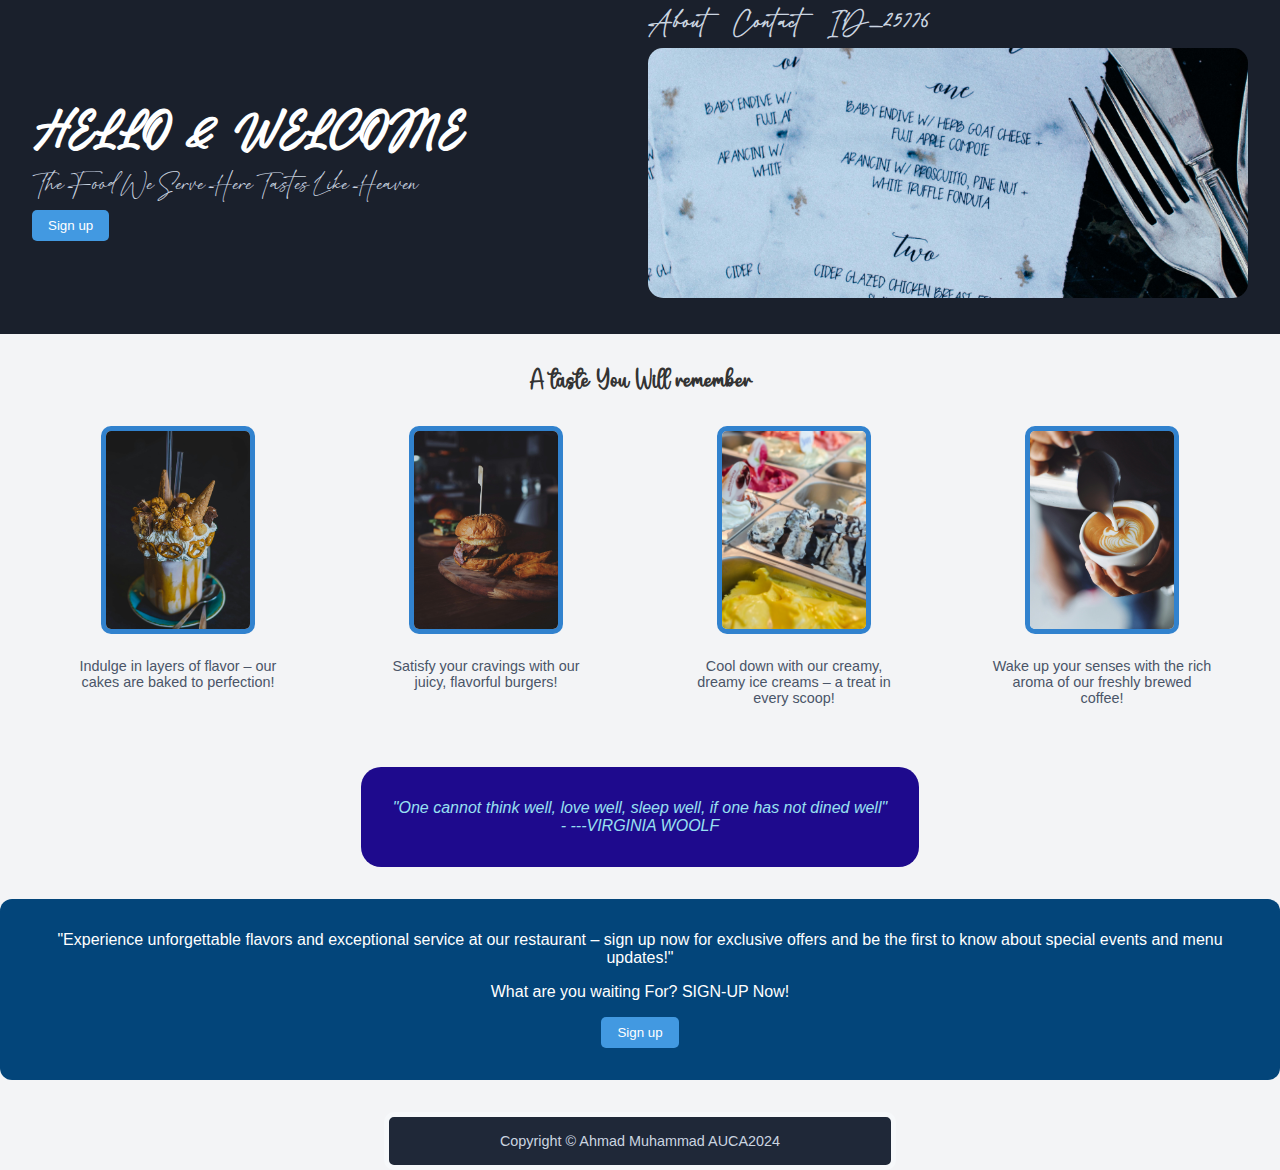
<file: index.html>
<!DOCTYPE html>
<html lang="en">
<head>
    <meta charset="UTF-8">
    <meta name="viewport" content="width=device-width, initial-scale=1.0">
    <title>Web Design Assignment</title>
    <link rel="stylesheet" href="Style.css">
</head>
<body>

    
    <header class="header">
        <div class="header-content">
            <h1>HELLO & WELCOME</h1>
            <p>The Food We Serve Here Tastes Like Heaven</p>
            <button class="button">Sign up</button>
        </div>

        <div class="header-right">
            <nav>
                <ul class="nav-list">
                    <li><a href="#about">About</a></li>
                    <li><a href="#contact">Contact</a></li>
                    <li><a href="#ID_25776">ID_25776</a></li>
                </ul>
            </nav>
        <div class="header-image">
            <img src="backgrd.jpg" alt="background">
        </div>
    </header>

    
    <section class="main-section">
        <h2>A taste You Will remember</h2>
        <div class="info-boxes">
            <div class="info-box">
                <img src="cake.jpg" alt="cakes">
                <p>Indulge in layers of flavor – our cakes are baked to perfection!</p>
            </div>
            <div class="info-box">
                <img src="burger.jpg" alt="burgers">
                <p>Satisfy your cravings with our juicy, flavorful burgers!</p>
            </div>
            <div class="info-box">
                <img src="ice.jpg" alt="ice cream ">
                <p>Cool down with our creamy, dreamy ice creams – a treat in every scoop!</p>
            </div>
            <div class="info-box">
                <img src="coffee.jpg" alt="coffee">
                <p>Wake up your senses with the rich aroma of our freshly brewed coffee!</p>
            </div>
        </div>
    </section>


    <section class="quote-section">
        <p>"One cannot think well, love well, sleep well, if one has not dined well"</p>
        <p>- ---VIRGINIA WOOLF</p>
    </section>

    
    <section class="cta-section">
        <p>"Experience unforgettable flavors and exceptional service at our restaurant – sign up now for exclusive offers and be the first to know about special events and menu updates!"</p>
        <p>What are you waiting For? SIGN-UP Now!</p>
        <button class="button">Sign up</button>
    </section>

    <style>
        
        @font-face {
            font-family: 'BlackChancery';
            src: url('/font/Mister\ Grape\ -\ Personal\ Use.otf') format('truetype');
        }

        @font-face {
            font-family: 'PlacidPark';
            src: url('/font/Melina.otf') format('truetype');
        }

        @font-face {
            font-family: 'ScriptCornet';
            src: url('/font/Breathney\ Demo.ttf') format('truetype');
        }
        @font-face{
            font-family: 'Armetha';
            src: url(Amertha_PERSONAL_USE_ONLY.ttf);
        }
    </style>

    
    <footer class="footer">
        <p>Copyright © Ahmad Muhammad AUCA2024</p>
    </footer>

</body>
</html>
</file>
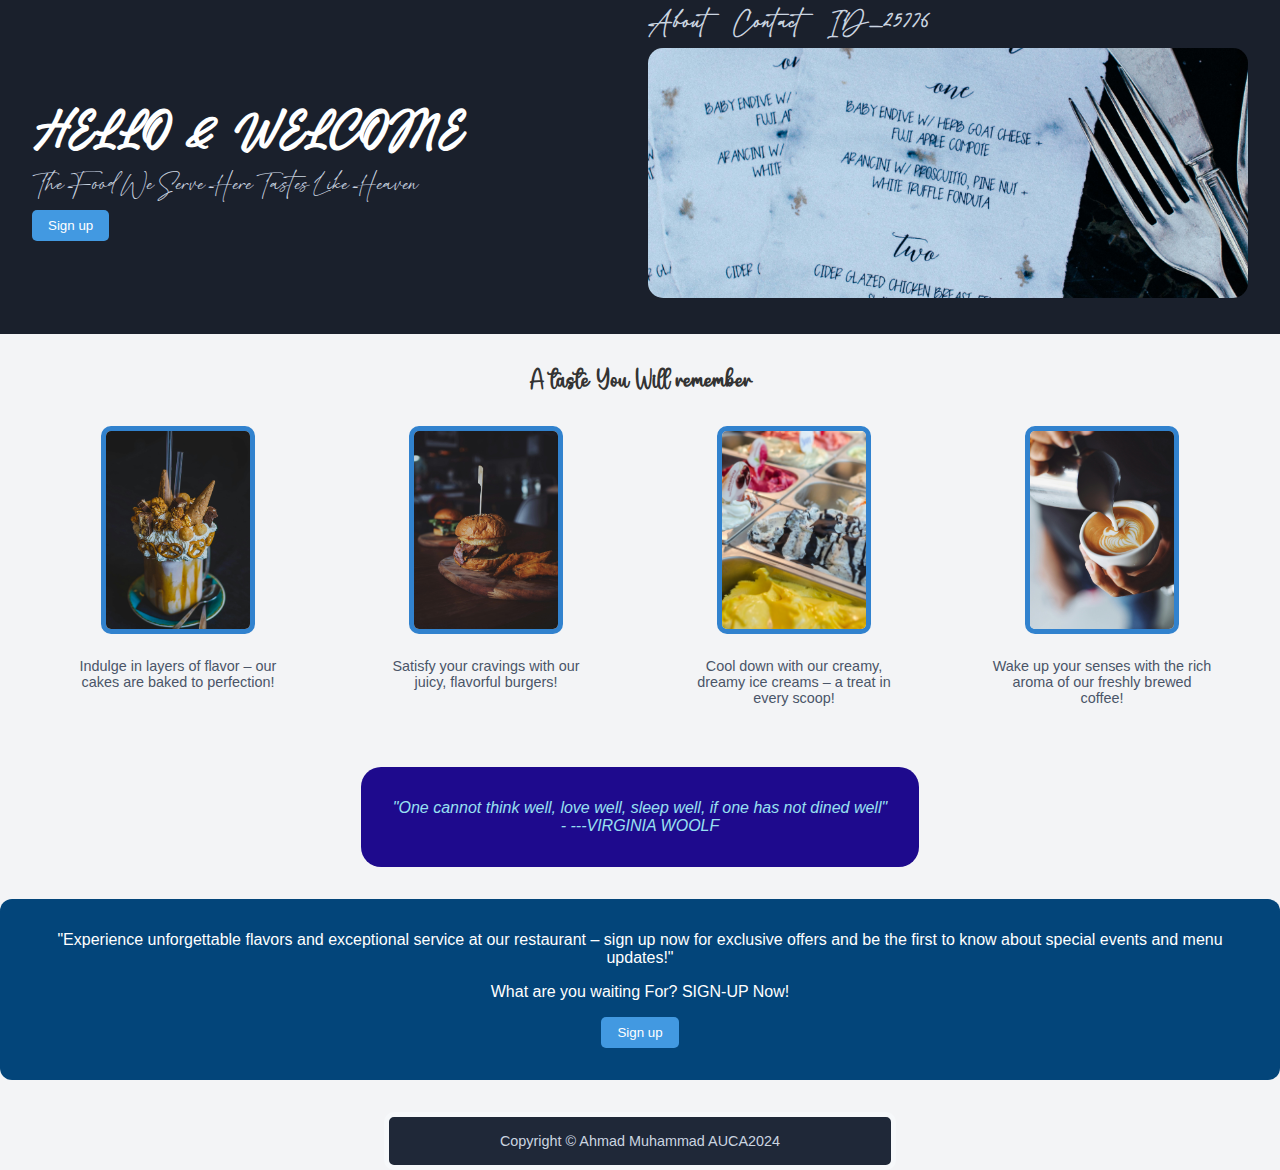
<file: Assignment.html>
<!DOCTYPE html>
<html lang="en">
<head>
    <meta charset="UTF-8">
    <meta name="viewport" content="width=device-width, initial-scale=1.0">
    <title>Web Design Assignment</title>
    <link rel="stylesheet" href="Assignment.css">
</head>
<body>

    
    <header class="header">
        <div class="header-content">
            <h1>HELLO & WELCOME</h1>
            <p>The Food We Serve Here Tastes Like Heaven</p>
            <button class="button">Sign up</button>
        </div>

        <div class="header-right">
            <nav>
                <ul class="nav-list">
                    <li><a href="#about">About</a></li>
                    <li><a href="#contact">Contact</a></li>
                    <li><a href="#ID_25776">ID_25776</a></li>
                </ul>
            </nav>
        <div class="header-image">
            <img src="backgrd.jpg" alt="background">
        </div>
    </header>

    
    <section class="main-section">
        <h2>A taste You Will remember</h2>
        <div class="info-boxes">
            <div class="info-box">
                <img src="cake.jpg" alt="cakes">
                <p>Indulge in layers of flavor – our cakes are baked to perfection!</p>
            </div>
            <div class="info-box">
                <img src="burger.jpg" alt="burgers">
                <p>Satisfy your cravings with our juicy, flavorful burgers!</p>
            </div>
            <div class="info-box">
                <img src="ice.jpg" alt="ice cream ">
                <p>Cool down with our creamy, dreamy ice creams – a treat in every scoop!</p>
            </div>
            <div class="info-box">
                <img src="coffee.jpg" alt="coffee">
                <p>Wake up your senses with the rich aroma of our freshly brewed coffee!</p>
            </div>
        </div>
    </section>


    <section class="quote-section">
        <p>"One cannot think well, love well, sleep well, if one has not dined well"</p>
        <p>- ---VIRGINIA WOOLF</p>
    </section>

    
    <section class="cta-section">
        <p>"Experience unforgettable flavors and exceptional service at our restaurant – sign up now for exclusive offers and be the first to know about special events and menu updates!"</p>
        <p>What are you waiting For? SIGN-UP Now!</p>
        <button class="button">Sign up</button>
    </section>

    <style>
        
        @font-face {
            font-family: 'BlackChancery';
            src: url('/font/Mister\ Grape\ -\ Personal\ Use.otf') format('truetype');
        }

        @font-face {
            font-family: 'PlacidPark';
            src: url('/font/Melina.otf') format('truetype');
        }

        @font-face {
            font-family: 'ScriptCornet';
            src: url('/font/Breathney\ Demo.ttf') format('truetype');
        }
        @font-face{
            font-family: 'Armetha';
            src: url(Amertha_PERSONAL_USE_ONLY.ttf);
        }
    </style>

    
    <footer class="footer">
        <p>Copyright © Ahmad Muhammad AUCA2024</p>
    </footer>

</body>
</html>
</file>
<file: Style.css>
* {
    margin: 0;
    padding: 0;
    box-sizing: border-box;
    font-family: Arial, sans-serif;
}

body {
    display: flex;
    flex-direction: column;
    align-items: center;
    background-color: #f3f4f6;
    color: #333;
}

.header {
    display: flex;
    font-family: 'Armetha', cursive;
    justify-content: space-between;
    align-items: center;
    background-color: #1a202c;
    color: #fff;
    padding: 2rem;
    width: 100%;
}

.header-content h1 {
    font-size: 2.5rem;
    font-family: 'Armetha',cursive;
}

.nav-list {
    list-style: none;
    display: flex;
    gap: 1.5rem;
    margin-right: 1rem;
    margin-top: -2rem;
}

.nav-list li a {
    color: #cbd5e0;
    text-decoration: none;
    font-weight: bold;
    font-family: 'ScriptCornet', cursive;
    transition: transform 0.2s ease, color 0.2s ease;
}

.nav-list li a:hover {
    color: #4299e1;
    transform: translateY(-8px);
}

.header-content p {
    font-size: 1rem;
    color: #cbd5e0;
    font-family: 'ScriptCornet', cursive;
}

.button {
    background-color: #4299e1;
    color: #fff;
    padding: 0.5rem 1rem;
    border: none;
    border-radius: 5px;
    cursor: pointer;
}

.button:hover {
    background-color: #3182ce;
}

.header-image img {
    width: 600px;
    height: 250px;
    object-fit: cover;
    border-radius: 15px;
}

.main-section {
    padding: 2rem;
    text-align: center;
}

.main-section h2 {
    font-size: 1.5rem;
    margin-bottom: 1rem;
    font-family: 'PlacidPark', sans-serif;
}

.info-boxes {
    display: flex;
    justify-content: space-around;
    gap: 1rem;
    margin-top: 1rem;
}

.info-box {
    width: 20%;
    padding: 1%;
    text-align: center;
    color: #4a5568;
    font-size: 0.9rem;
    perspective: 1000px;
    font-family: 'ScriptCornet', cursive;
}

.info-box-inner {
    position: relative;
    width: 100%;
    height: 100%;
    transition: transform 0.6s;
    transform-style: preserve-3d;
}

.info-box:hover .info-box-inner {
    transform: rotateY(180deg);
}

.info-box-front, .info-box-back {
    position: absolute;
    width: 100%;
    height: 100%;
    backface-visibility: hidden;
    display: flex;
    flex-direction: column;
    align-items: center;
    justify-content: center;
    padding: 1rem;
}

.info-box-back {
    transform: rotateY(180deg);
    background-color: #4a5568;
    color: #fff;
}

.info-box img {
    width: 70%;
    height: 70%;
    border: 5px solid #3182ce;
    margin-bottom: 0.5rem;
    object-fit: cover;
    border-radius: 10px;
}

.quote-section {
    background-color: #1e0a8d;
    padding: 2rem;
    text-align: center;
    font-style: italic;
    color: #98e0f1;
    border-radius: 20px;
}
.quote-section:hover, .cta-section:hover {
    transform: translateY(-10px);
    transition: transform 0.4s ease-in-out;
}

.cta-section {
    background-color: #03457a;
    color: #fff;
    padding: 2rem;
    text-align: center;
    margin: 2rem 0;
    border-radius: 12px;
}

.cta-section p {
    margin-bottom: 1rem;
}

.footer {
    background-color: #1f2838;
    color: #cbd5e0;
    padding: 1rem;
    text-align: center;
    width: 40%;
    font-size: 0.9rem;
    border-radius: 10px;
    border: 5px solid #f6f8fa;
}

@media screen and (max-width: 768px) {
    .header {
        flex-direction: column;
        padding: 1.5rem;
    }

    .header-content h1 {
        font-size: 2rem;
    }

    .nav-list {
        flex-direction: column;
        gap: 1rem;
        margin-top: 1rem;
    }

    .header-image img {
        width: 100%;
        height: auto;
    }

    .info-boxes {
        flex-direction: column;
        align-items: center;
    }

    .info-box {
        width: 80%;
        margin-bottom: 1rem;
    }

    .footer {
        width: 80%;
    }
}

@media screen and (max-width: 480px) {
    .header-content h1 {
        font-size: 1.5rem;
    }

    .nav-list li a {
        font-size: 0.9rem;
    }

    .info-box {
        width: 90%;
    }

    .footer {
        width: 90%;
    }
}
</file>
<file: Assignment.css>
* {
    margin: 0;
    padding: 0;
    box-sizing: border-box;
    font-family: Arial, sans-serif;
}

body {
    display: flex;
    flex-direction: column;
    align-items: center;
    background-color: #f3f4f6;
    color: #333;
}


.header {
    display: flex;
    font-family: 'Armetha', cursive;
    justify-content: space-between;
    align-items: center;
    background-color: #1a202c;
    color: #fff;
    padding: 2rem;
    width: 100%;
}

.header-content h1 {
    font-size: 2.5rem;
    font-family: 'Armetha',cursive;
}

.nav-list {
    list-style: none;
    display: flex;
    gap: 1.5rem; 
    margin-right: 1rem;
    margin-top: -2rem; 
   
}


.nav-list li a {
    color: #cbd5e0;
    text-decoration: none;
    font-weight: bold;
    font-family: 'ScriptCornet', cursive; 
    transition: transform 0.2 ease, color 0.2 ease;
    
}

.nav-list li a:hover {
    color: #4299e1;
    transform: translateY(-8px);
    
    
}






.header-content p {
    font-size: 1rem;
    color: #cbd5e0;
    font-family: 'ScriptCornet', cursive;
}

.button {
    background-color: #4299e1;
    color: #fff;
    padding: 0.5rem 1rem;
    border: none;
    border-radius: 5px;
    cursor: pointer;
}

.button:hover {
    background-color: #3182ce;
}

.header-image img {
    width: 600px;
    height: 250px;
    object-fit: cover;
    border-radius: 15px;
    

}


.main-section {
    padding: 2rem;
    text-align: center;
}

.main-section h2 {
    font-size: 1.5rem;
    margin-bottom: 1rem;
    font-family: 'PlacidPark', sans-serif;
}


.info-boxes {
    display: flex;
    justify-content: space-around;
    gap: 1rem;
    margin-top: 1rem;
}

.info-box {
    width: 20%;
    padding: 1%;
    text-align: center;
    color: #4a5568;
    font-size: 0.9rem;
    perspective: 1000px;
    font-family: 'ScriptCornet', cursive;
}

.info-box-inner {
    position: relative;
    width: 100%;
    height: 100%;
    transition: transform 0.6s;
    transform-style: preserve-3d;
}

.info-box:hover .info-box-inner {
    transform: rotateY(180deg);
}

.info-box-front, .info-box-back {
    position: absolute;
    width: 100%;
    height: 100%;
    backface-visibility: hidden;
    display: flex;
    flex-direction: column;
    align-items: center;
    justify-content: center;
    padding: 1rem;
}

.info-box-back {
    transform: rotateY(180deg);
    background-color: #4a5568;
    color: #fff;
}

.info-box img {
    width: 70%;
    height: 70%;
    border: 5px solid #3182ce;
    margin-bottom: 0.5rem;
    object-fit: cover;
    border-radius: 10px;
}


.quote-section {
    background-color: #1e0a8d;
    padding: 2rem;
    text-align: center;
    font-style: italic;
    color: #98e0f1;
    border-radius: 20px;
}
.quote-section:hover, .cta-section:hover {
    transform: translateY(-10px);
    transition: transform 0.4s ease-in-out;
}


.cta-section {
    background-color: #03457a;
    color: #fff;
    padding: 2rem;
    text-align: center;
    margin: 2rem 0;
    border-radius: 12px;
}

.cta-section p {
    margin-bottom: 1rem;
}


.footer {
    background-color: #1f2838;
    color: #cbd5e0;
    padding: 1rem;
    text-align: center;
    width: 40%;
    font-size: 0.9rem;
    border-radius: 10px;
    border: 5px solid #f6f8fa;
}
</file>
